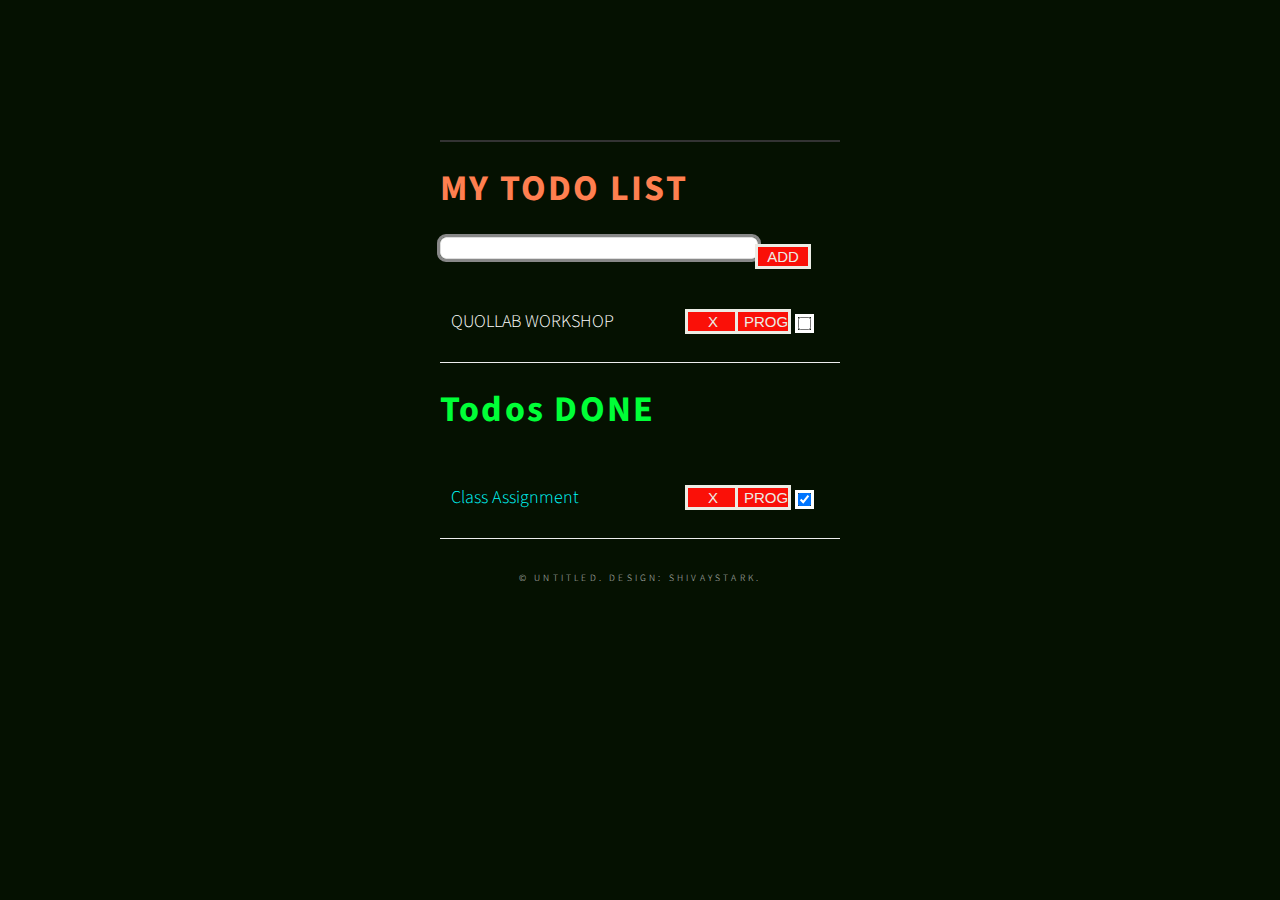
<file: index.html>
<html>
    <head>
        <title>Shiv's Todo List</title>
        <meta charset="utf-8" />
  <link rel="stylesheet" href="mytodo.css" >
</head>

<body>
  <div class="addToDo">
    <p>
      <label for="todoInput">
        <h1 style="color:  coral;">MY TODO LIST</h1>
      </label><input id="todoInput" type="text"><button>ADD</button>
    </p>

    <ul id="incomplete-tasks">
      <li><label>QUOLLAB WORKSHOP</label><input type="text">
        <button class="delete">X</button>
        <button          class="edit">PROG</button>
        <input type="checkbox"></li>

    </ul>

    <h1 style="color:rgb(0, 255, 55);">Todos DONE</h1>
    <ul id="todoList">
      <li><label>Class Assignment </label><input type="text">
        <button class="delete">X</button><button
          class="edit">PROG</button>
          <input type="checkbox"  checked></li>
    </ul>
  </div>

   <!-- Footer -->
   <footer id="footer">
    <p class="copyright">&copy; Untitled. Design: ShivayStark</a>.</p>
</footer>

  <script src="mytodo.js"></script>
</body>

</html>
</file>
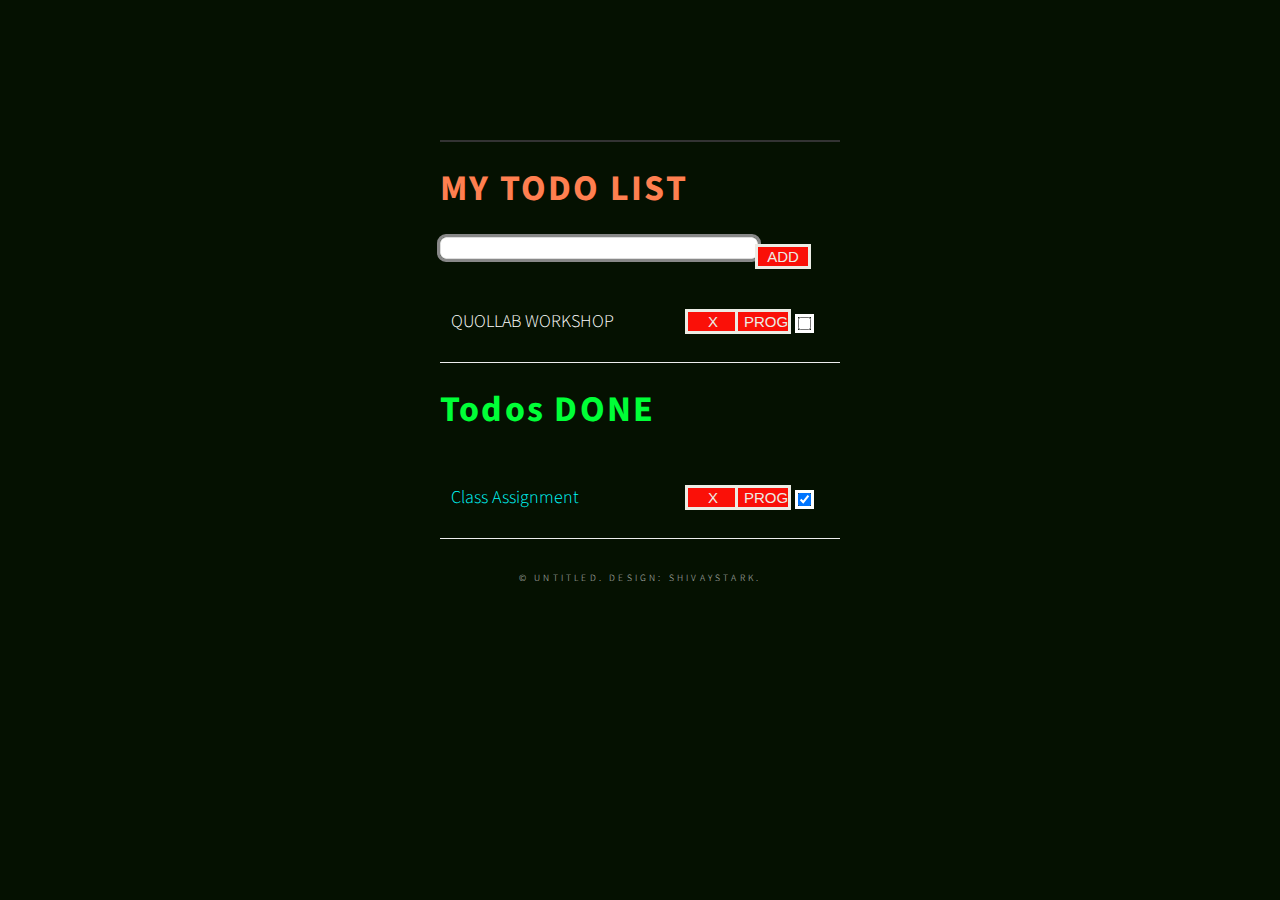
<file: mytodo.html>
<html>
    <head>
        <title>Shiv's Todo List</title>
        <meta charset="utf-8" />
  <link rel="stylesheet" href="mytodo.css" >
</head>

<body>
  <div class="addToDo">
    <p>
      <label for="todoInput">
        <h1 style="color:  coral;">MY TODO LIST</h1>
      </label><input id="todoInput" type="text"><button>ADD</button>
    </p>

    <ul id="incomplete-tasks">
      <li><label>QUOLLAB WORKSHOP</label><input type="text">
        <button class="delete">X</button>
        <button          class="edit">PROG</button>
        <input type="checkbox"></li>

    </ul>

    <h1 style="color:rgb(0, 255, 55);">Todos DONE</h1>
    <ul id="todoList">
      <li><label>Class Assignment </label><input type="text">
        <button class="delete">X</button><button
          class="edit">PROG</button>
          <input type="checkbox"  checked></li>
    </ul>
  </div>

   <!-- Footer -->
   <footer id="footer">
    <p class="copyright">&copy; Untitled. Design: ShivayStark</a>.</p>
</footer>

  <script src="mytodo.js"></script>
</body>

</html>
</file>
<file: mytodo.css>
@import url('https://fonts.googleapis.com/css?family=Open+Sans&display=swap');
@import url("https://fonts.googleapis.com/css?family=Source+Sans+Pro:300italic,600italic,300,600");

 body, em, img,  var, b,
u, i, center, table, caption, tbody,
tfoot, thead, tr, th, td,footer, header {
	margin: 0;
	padding: 0;
	border: 0;
	font-size: 200%;
	font: inherit;
	vertical-align: baseline;}

   

body{
    line-height: 3;
    font-family: "Montserrat", sans-serif;
    max-width: 60%;
    margin: auto;
    color: coral;
}   

body {
    background: #051101;
}



body, input, select, textarea {
color: #ffffff;
font-family: "Source Sans Pro", sans-serif;
font-weight: 300;
font-size: 1rem;
line-height: 1.65;
}

  .addToDo {
    display: block;
    width: 400px;
    margin: 100px auto 0;
  }
  ul {
    margin: 0;
    padding: 0;
  }
  li * {
    float: left;
  }
  li, h3 {
    clear:both;
    list-style:none;
  }
  input, button {
    outline: solid;
  }
  button {
    border: dotted 1px rgba(204, 14, 14, 0.5);
    text-decoration: none;
    background: rgb(250, 16, 8);
    border: 0px;
    color: rgb(236, 236, 229);
    font-size: 15px;
    width: 50px;
    margin: 10px 0 0;
    font-family: Lato, sans-serif;
    cursor: pointer;
  }
  button:hover {
    color: rgb(25, 187, 112);
  }
  h3,
  label[for='todoInput'] {
    color: rgb(27, 26, 26);
    font-weight: 700;
    font-size: 15px;
    border-bottom: 2px solid #333;
    padding: 30px 0 10px;
    margin: 0;
    text-transform: uppercase;
  }
  input[type="text"] {
    margin: 0;
    font-size: 18px;
    line-height: 18px;
    height: 18px;
    padding: 10px;
    border: 1px solid #ddd;
    border-radius: 6px;
    font-family: Lato, sans-serif;
    color: #888;
  }
  input[type="text"]:focus {
    color: #333;
  }
  
  
  label[for='todoInput'] {
    display: block;
    margin: 0 0 20px;
  }
  input#todoInput {
    float: left;
    width: 318px;
  }
  p > button:hover {
    color: #b0e92c;
  }
  
  li {
    overflow: hidden;
    padding: 20px 0;
    border-bottom: 1px solid #eee;
  }
  li > input[type="checkbox"] {
    margin: 0 10px;
    position: relative;
    top: 15px;
  }
  li > label {
    font-size: 18px;
    line-height: 40px;
    width: 237px;
    padding: 0 0 0 11px;
  }
  li >  input[type="text"] {
    width: 226px;
  }
  li > .delete:hover {
    color: #CF2323;
  }
  
  
  #todoList label {
    text-decoration: none;
    color:cyan;
  }
  
  
  ul li input[type=text] {
    display:none;
  }
  
  ul li.editMode input[type=text] {
    display:block;
  }
  
  ul li.editMode label {
    display:none;
  }

  h1 {
    font-size: 2.25rem;
    line-height: 1.3;
    letter-spacing: 0.14rem;
}

  #footer {
    width: 100%;
    max-width: 100%;
    margin-top: 2rem;
    text-align: center;
}

    #footer .copyright {
        letter-spacing: 0.2rem;
        font-size: 0.6rem;
        opacity: 0.75;
        margin-bottom: 0;
        text-transform: uppercase;
        margin-bottom: 25px;
    }
</file>
